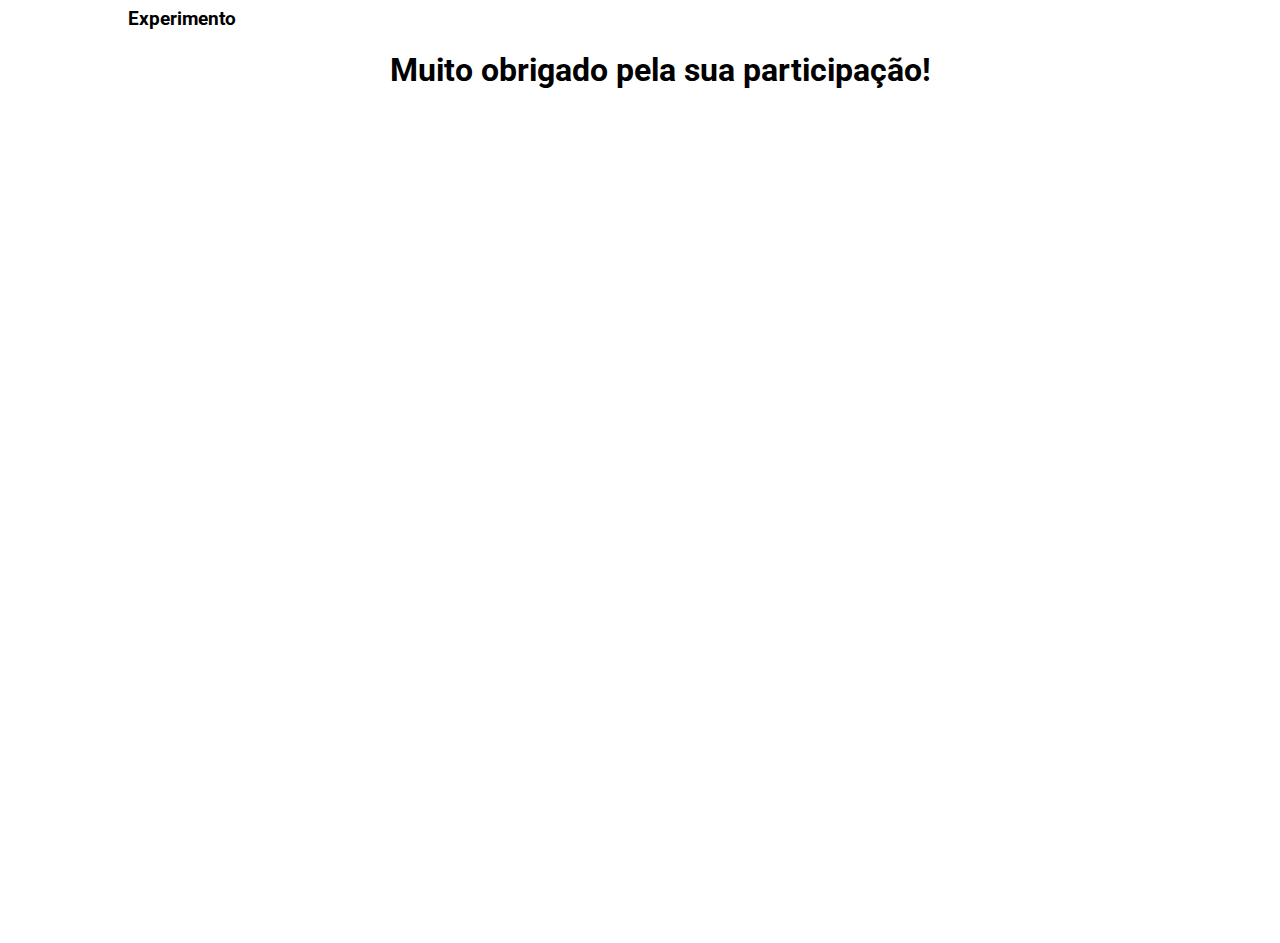
<file: obrigado.html>
<html lang="pt-br">
<head>
  <meta charset="utf-8">
  <title>Experimento</title>
  <meta name="theme-color" content="#303F9F">
  <meta name="viewport" content="width=device-width, initial-scale=1.0">
  <link rel="stylesheet" href="https://fonts.googleapis.com/icon?family=Material+Icons">
  <link rel="stylesheet" href="https://code.getmdl.io/1.1.3/material.orange-indigo.min.css">
  <link rel="stylesheet" href="https://code.getmdl.io/1.1.3/material.orange-indigo.min.css">
  <script defer="" src="https://code.getmdl.io/1.1.3/material.min.js"></script>
  <link rel="stylesheet" href="https://fonts.googleapis.com/css?family=Roboto:regular,bold,italic,thin,light,bolditalic,black,medium&amp;lang=en">
  <link rel="stylesheet" href="styles/main.css">
</head>
<body>
<div class="mdl-layout__container">
  <div class="demo-layout mdl-layout mdl-js-layout mdl-layout--fixed-header is-upgraded is-small-screen" data-upgraded=",MaterialLayout">

  
  <header class="mdl-layout__header mdl-color-text--white mdl-color--light-blue-700 is-casting-shadow">
    <div class="mdl-cell mdl-cell--12-col mdl-cell--12-col-tablet mdl-grid">
      <div class="mdl-layout__header-row mdl-cell mdl-cell--12-col mdl-cell--12-col-tablet mdl-cell--12-col-desktop">
        <h3>Experimento</h3>
      </div>
      <div id="user-container">
        <div hidden="" id="user-name"></div>
      </div>
    </div>
  </header>

  <main class="mdl-layout__content mdl-color--grey-100" >
    <div id="messages-card-container" class="mdl-cell mdl-cell--12-col mdl-grid">
      <div style="text-align: center;width: 100%;margin:20px">
        <h1>Muito obrigado pela sua participação!</h1>
      </div>
    </div>
  </main>
  <footer style="text-align:right" id="footer"></footer>
  </div>
</div>
</body>
</html>
</file>
<file: styles/main.css>
/**
 * Copyright 2015 Google Inc. All Rights Reserved.
 *
 * Licensed under the Apache License, Version 2.0 (the "License");
 * you may not use this file except in compliance with the License.
 * You may obtain a copy of the License at
 *
 *      http://www.apache.org/licenses/LICENSE-2.0
 *
 * Unless required by applicable law or agreed to in writing, software
 * distributed under the License is distributed on an "AS IS" BASIS,
 * WITHOUT WARRANTIES OR CONDITIONS OF ANY KIND, either express or implied.
 * See the License for the specific language governing permissions and
 * limitations under the License.
 */

html, body {
  font-family: 'Roboto', 'Helvetica', sans-serif;
}

.mdl-data-table td {
  text-align: center;
}

.mdl-data-table__cell--non-numeric {
    background-color: rgb(33, 150, 243);
    color: white;

}

main, #messages-card {
  height: 100%;
  padding-bottom: 0;
}
#messages-card-container {
  height: calc(100% - 150px);
  padding-bottom: 0;
}
#messages-card {
  margin-top: 15px;
  width: 100%;
}
.mdl-layout__header-row span {
  margin-left: 15px;
  margin-top: 17px;
}
.mdl-grid {
  max-width: 1024px;
  margin: auto;
}
.material-icons {
  font-size: 36px;
  top: 8px;
  position: relative;
}
.mdl-layout__header-row {
  padding: 0;
  margin: 0 auto;
}
.mdl-card__supporting-text {
  width: auto;
  height: 100%;
  padding-top: 0;
  padding-bottom: 0;
}
#messages {
  overflow-y: auto;
  margin-bottom: 10px;
  height: calc(100% - 80px);
}
#message-filler {
  flex-grow: 1;
}
.message-container:first-of-type {
  border-top-width: 0;
}
.message-container {
  display: block;
  margin-top: 10px;
  border-top: 1px solid #f3f3f3;
  padding-top: 10px;
  opacity: 0;
  transition: opacity 1s ease-in-out;
}
.message-container.visible {
  opacity: 1;
}
.message-container .pic {
  background-image: url('../images/profile_placeholder.png');
  background-repeat: no-repeat;
  width: 30px;
  height: 30px;
  background-size: 30px;
  border-radius: 20px;
}
.message-container .spacing {
  display: table-cell;
  vertical-align: top;
}
.message-container .message {
  display: table-cell;
  width: calc(100% - 40px);
  padding-left: 10px;
}
.message-container .name {
  display: inline-block;
  width: 100%;
  padding-left: 40px;
  color: #bbb;
  font-style: italic;
  font-size: 12px;
  box-sizing: border-box;
}
#message-form {
  display: flex;
  flex-direction: row;
  width: calc(100% - 48px);
  float: left;
}
#image-form {
  display: flex;
  flex-direction: row;
  width: 48px;
  float: right;
}
#message-form .mdl-textfield {
  width: calc(100% - 100px);
}
#message-form button, #image-form button {
  width: 100px;
  margin: 15px 0 0 10px;
}
.mdl-card {
  min-height: 0;
}
.mdl-card {
  background: linear-gradient(white, #f9f9f9);
  justify-content: space-between;
}
#user-container {
  position: absolute;
  display: flex;
  flex-direction: row;
  top: 22px;
  width: 100%;
  right: 0;
  padding-left: 10px;
  justify-content: flex-end;
  padding-right: 10px;
}
#user-container #user-pic {
  top: -3px;
  position: relative;
  display: inline-block;
  background-image: url('/images/profile_placeholder.png');
  background-repeat: no-repeat;
  width: 40px;
  height: 40px;
  background-size: 40px;
  border-radius: 20px;
}
#user-container #user-name {
  font-size: 16px;
  line-height: 36px;
  padding-right: 10px;
  padding-left: 20px;
}
#image-form #submitImage {
  width: auto;
  padding: 0 6px 0 1px;
  min-width: 0;
}
#image-form #submitImage .material-icons {
  top: -1px;
}
.message img {
  max-width: 300px;
  max-height: 200px;
}
#mediaCapture {
  display: none;
}
@media screen and (max-width: 610px) {
  header {
    height: 113px;
    padding-bottom: 80px !important;
  }
  #user-container {
    top: 72px;
    background-color: rgb(3,155,229);
    height: 38px;
    padding-top: 3px;
    padding-right: 2px;
  }
  #user-container #user-pic {
    top: 2px;
    width: 33px;
    height: 33px;
    background-size: 33px;
  }
}
.mdl-textfield__label:after {
  background-color: #0288D1;
}
.mdl-textfield--floating-label.is-focused .mdl-textfield__label {
  color: #0288D1;
}
.mdl-button .material-icons {
  top: -1px;
  margin-right: 5px;
}
</file>
